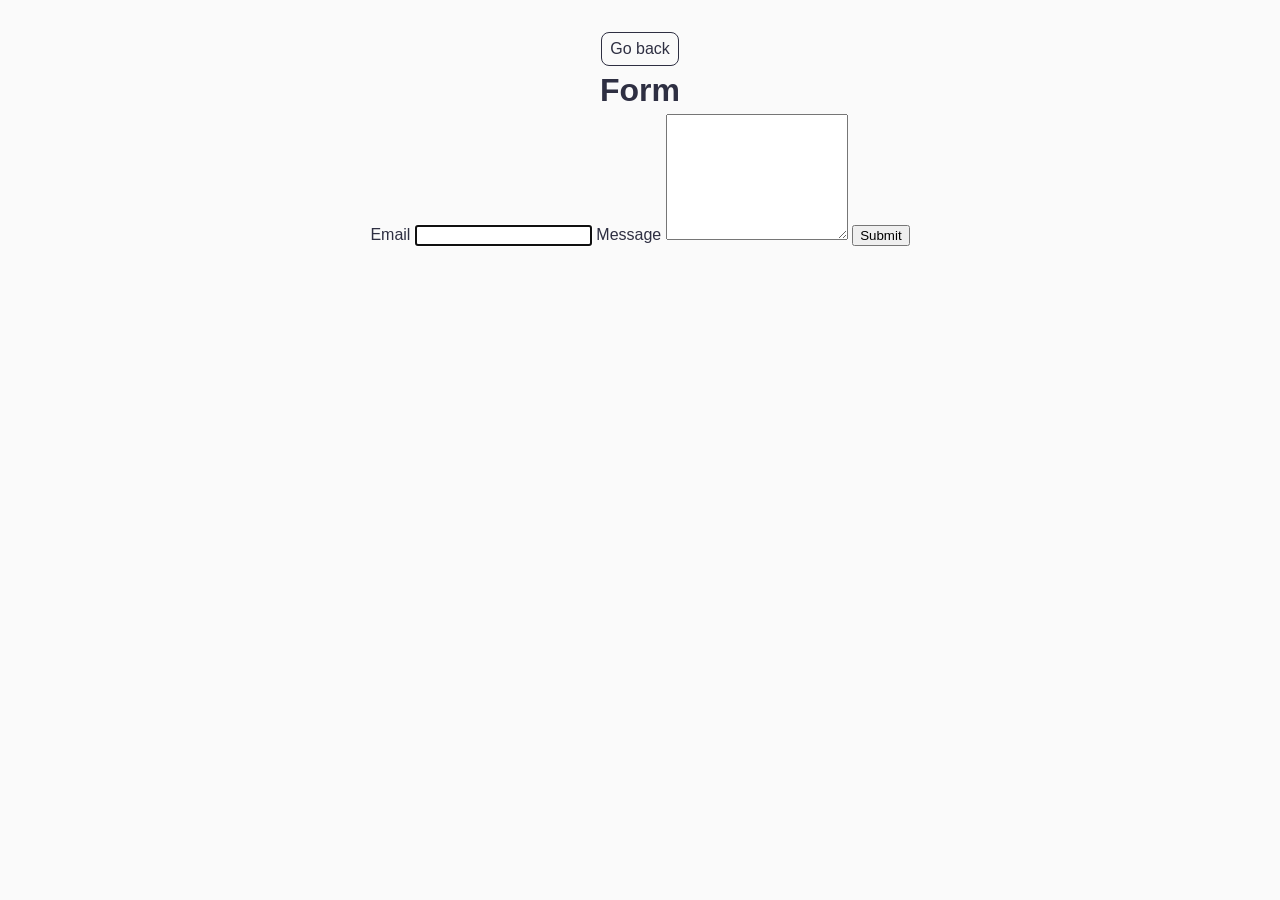
<file: src/2-form.html>
<!DOCTYPE html>
<html lang="en">
  <head>
    <meta charset="UTF-8" />
    <meta http-equiv="X-UA-Compatible" content="IE=edge" />
    <meta name="viewport" content="width=device-width, initial-scale=1.0" />
    <title>Form</title>
    <link rel="stylesheet" href="./css/styles.css" />
  </head>
  <body>

    <main>
      <div class="container">
        <a class="back-link" href="./index.html">Go back</a>
        <h1 class="main-title">Form</h1>
        <form class="feedback-form" autocomplete="off">
          <label>
            Email
            <input type="email" name="email" autofocus />
          </label>
          <label>
            Message
            <textarea name="message" rows="8"></textarea>
          </label>
          <button type="submit">Submit</button>
        </form>
      </div>
    </main>

<script type="module" src="./js/2-form.js"></script>
  </body>
</html>
</file>
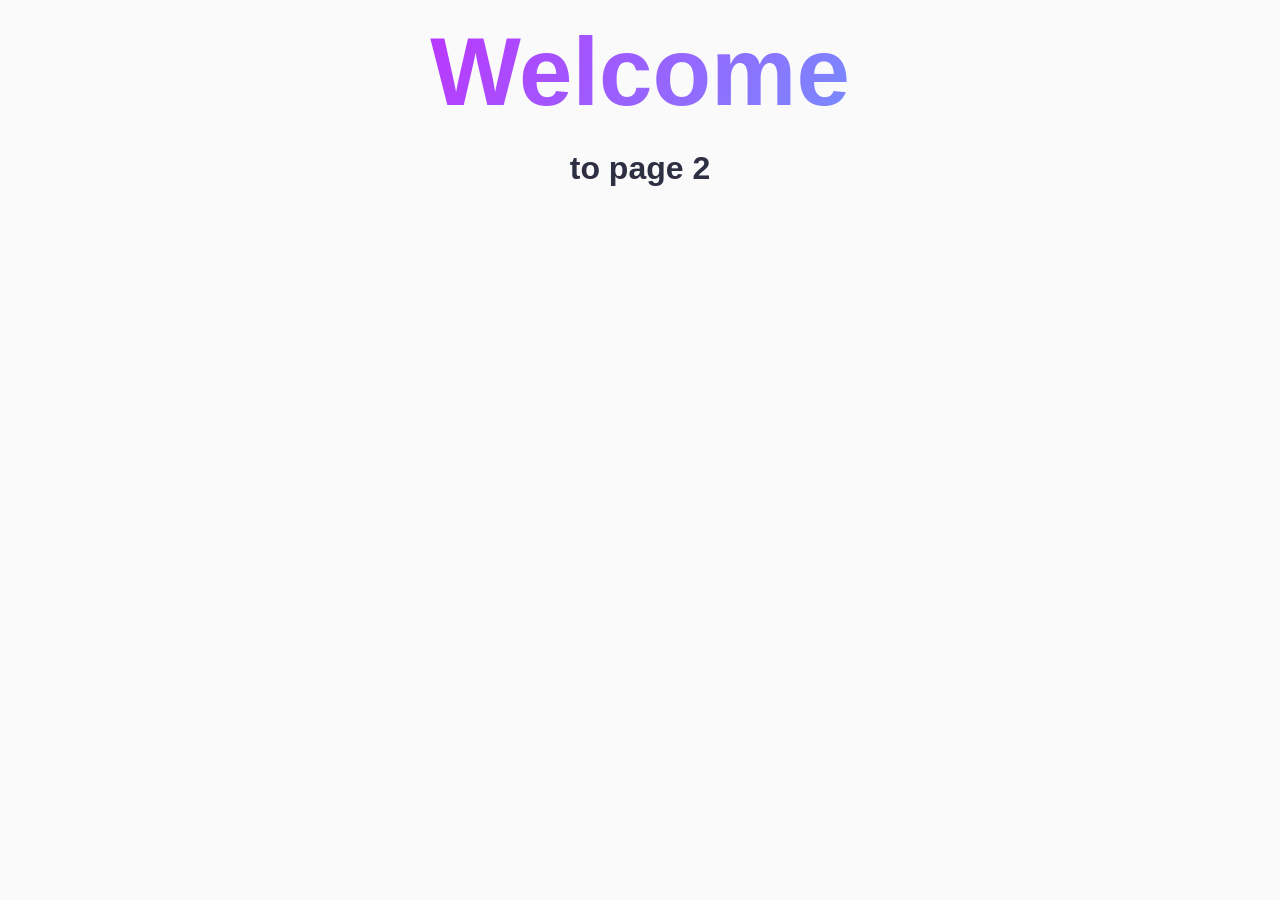
<file: src/page-2.html>
<!DOCTYPE html>
<html lang="en">
  <head>
    <meta charset="UTF-8" />
    <meta http-equiv="X-UA-Compatible" content="IE=edge" />
    <meta name="viewport" content="width=device-width, initial-scale=1.0" />
    <title>Page 2</title>
    <link rel="stylesheet" href="./css/styles.css" />
  </head>
  <body>
    <load
      src="./partials/header.html"
      icon-path="./img/sprite.svg#logo"
      highlight-act="active"
    />

    <main>
      <div class="container">
        <h1 class="main-title">
          <span class="main-title-gradient">Welcome</span> to page 2
        </h1>
        <load src="./partials/back-link.html" />
      </div>
    </main>

    <load src="./partials/footer.html" />
  </body>
</html>
</file>
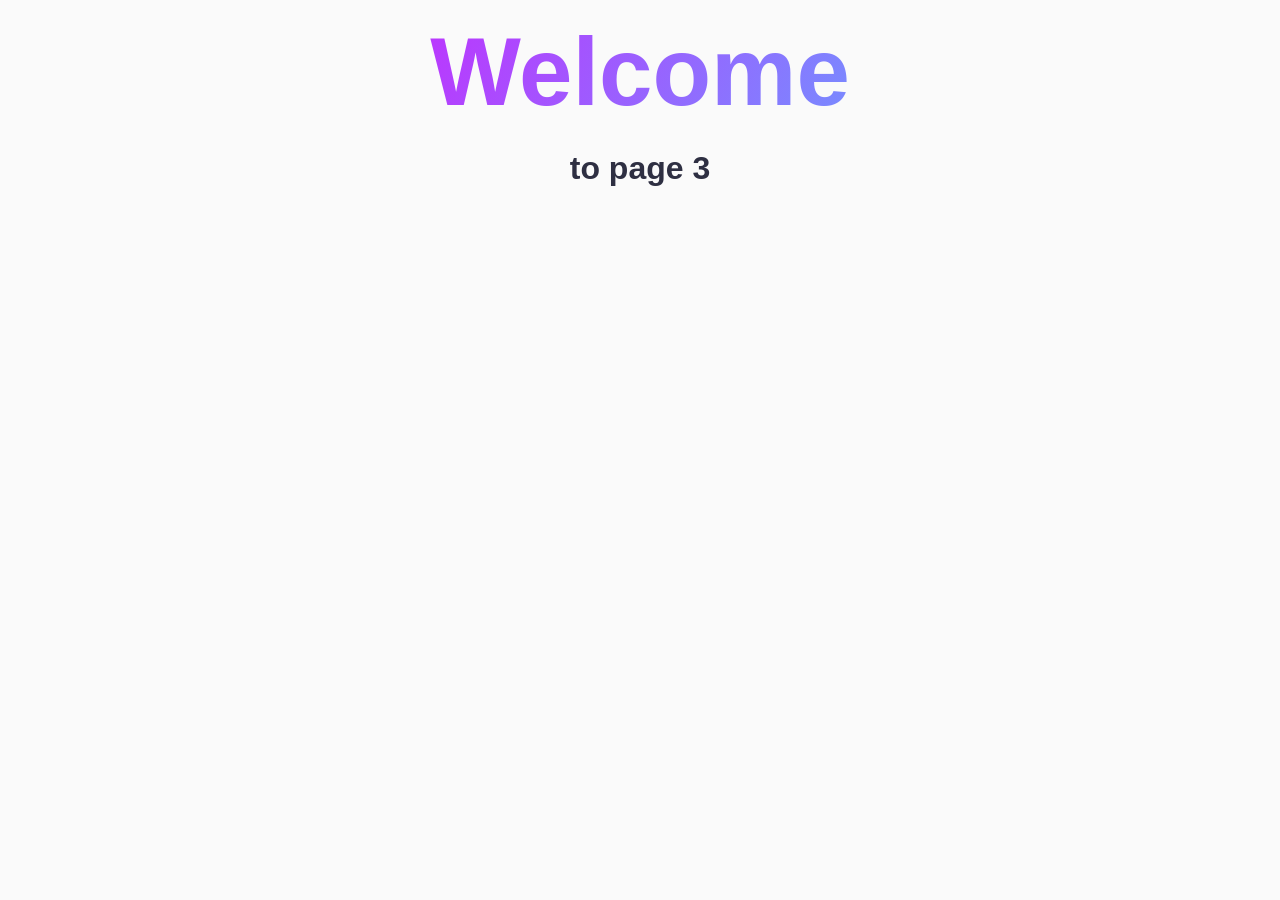
<file: src/page-3.html>
<!DOCTYPE html>
<html lang="en">
  <head>
    <meta charset="UTF-8" />
    <meta http-equiv="X-UA-Compatible" content="IE=edge" />
    <meta name="viewport" content="width=device-width, initial-scale=1.0" />
    <title>Page 3</title>
    <link rel="stylesheet" href="./css/styles.css" />
  </head>
  <body>
    <load
      src="./partials/header.html"
      icon-path="./img/sprite.svg#logo"
      highlight-curr="active"
    />

    <main>
      <div class="container">
        <h1 class="main-title">
          <span class="main-title-gradient">Welcome</span> to page 3
        </h1>
        <load src="./partials/back-link.html" />
      </div>
    </main>

    <load src="./partials/footer.html" />
  </body>
</html>
</file>
<file: src/css/styles.css>
/**
  |============================
  | include css partials with
  | default @import url()
  |============================
*/
/* Common styles */
@import url('./reset.css');
@import url('./base.css');
@import url('./container.css');
@import url('./animations.css');

/* Sections style */
@import url('./header.css');
@import url('./vite-promo.css');
@import url('./badges.css');
@import url('./back-link.css');
@import url('./footer.css');
@import url('./gallery.css');
</file>
